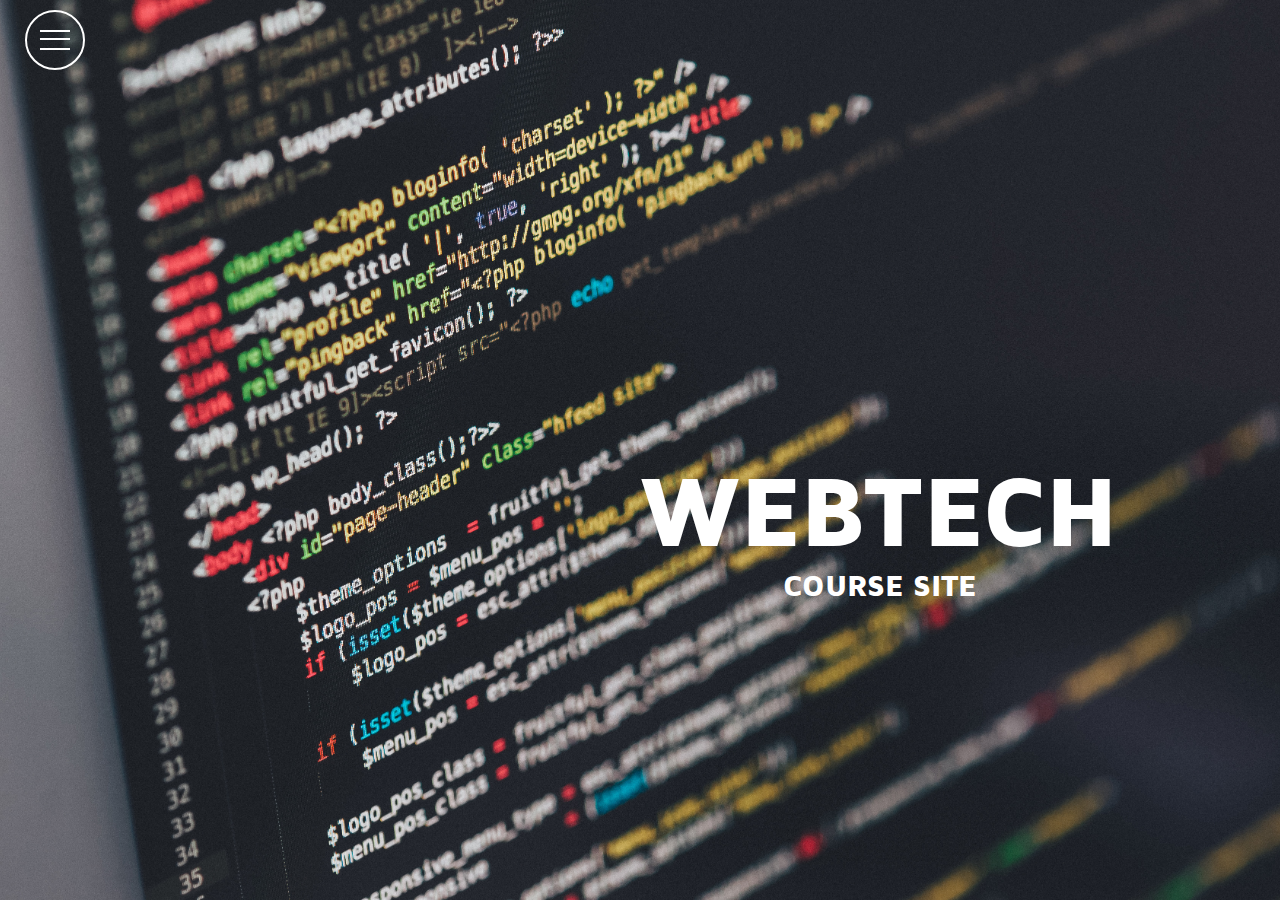
<file: finals/index.html>
<!DOCTYPE html>
<html lang="en">

<head>
    <title>Course Site</title>
    <meta http-equiv="content-type" content="text/html; charset=utf-8" />
    <link rel="icon" type="image/png" href="./files/logo.png">
    <link rel="stylesheet" type="text/css" href="./css/main.css">
    <link rel="stylesheet" type="text/css" href="./css/animate.css">
    <script src="./js/jquery-1.11.1.min.js" type="text/javascript"></script>



</head>

<body>
    <div class="button_menu click animated rollIn">
        <div class="bar bar-1"></div>
        <div class="bar bar-2"></div>
        <div class="bar bar-3"></div>
    </div>
    <div class="main">
        <div class="mainpage">
            <div class="text-container maven-font">
                <div id="main_content">
                    <div class="home-title animated slideInRight">WEBTECH</div>
                    <div class="subscript animated slideInLeft">COURSE SITE</div>
                </div>
            </div>
        </div>
    </div>

    <!--start of menu-->
    <div class="menu-container">
        <div class="content_menu maven-font">
            <div class="menu-option ">
                <div class="content_on_menu HOME">
                    HOME
                </div>
            </div>
            <div class="menu-option">
                <div class="content_on_menu PRELIM">
                    PRELIMS
                </div>
            </div>
            <div class="menu-option">
                <div class="content_on_menu MIDTERM">
                    MIDTERMS
                </div>
            </div>
            <div class="menu-option">
                <div class="content_on_menu FINAL">
                    FINALS
                </div>
            </div>
        </div>
    </div>
    <!--end of menu-->

    <!--prelim-->
    <div class="PRELIMS">
        <div class="title maven-font">
            PRELIMS
            <div class="horizontal-bar"></div>
        </div>
        <div class="content-prelims">
            <!--start of notes-->
            <div class="content maven-font">
                <h2>General Info.</h2>
                <div>
                    <h3>Internet (1969)</h3>
                    <ul>
                        <li>A global system of interconnected computer networks that use the standard Internet Protocol Suite (TCP/IP) to serve billions of users worldwide.</li>
                        <li>It is a network of networks that consists of millions of private, public, academic, business, and government networks, of local to global scope, that are linked by a broad array of electronic, wireless and optical networking technologies.</li>
                        <li>global information system that is logically linked together by globally unique address together by a globally unique address space based on the Internet Protocol.</li>
                        <li>Able to support communications using time TCP/IP</li>
                        <li>Inter – Crossing Boundaries <br> Network – Connection</li>


                        <lh>Pocketswitch</lh>
                        <li>circuit switch</li>
                        <li>store and forward networks</li>
                        <li>go through intermediate machines</li>

                        <label>LAN - Local Area Network</label>
                        <li>Nodes</li>
                        <li>Interconnection Technology</li>
                        <li>Protocols</li>

                        <label>World Wide Web</label>
                        <li>A global information medium which users can read and write via computers connected to the Internet. The term is often mistakenly used as a synonym for the Internet itself, but the Web is a service that operates over the Internet, as e-mail does.</li>
                        <li>In September 1994, Berners-Lee founded the World Wide Web Consortium (W3C) at the Massachusetts Institute of Technology with support from the Defense Advanced Research Projects Agency(DARPA) and the European Commission. It comprised various companies that were willing to create standards and recommendations to improve the quality of the Web.</li>

                        <label>Vinton Cerf</label>
                        <li>Father of the internet</li>
                        <label>Sir Tim-Berners Lee</label>
                        <li>Father of the Web</li>
                    </ul>
                </div>
                <hr>
                <h2>HYPER TEXT TRANSFER PROTOCOL</h2>
                <div>
                    <h3>HTTP</h3>
                    <ul>
                        <li>Application layer used primarily to retrieve hypertext (on hypermedia) documents and resources on the World Wide Web</li>
                        <li>Jointly developed by the W3C and the IETF</li>
                        <li>an application layer communication protocol used to access resources (hypertext/hypermedia) on the WWW</li>
                    </ul>

                    <h3>Protocol</h3>
                    <ul>
                        <li>Set of rules that need to be followed</li>
                    </ul>

                    <h3>Fundamentals</h3>
                    <ul>
                        <li>HTTP typically runs on top of TCP/IP, using TCP port 80 by default (TCP port 443 for HTTPS).</li>
                        <li>HTTP resources are identified using URIs (specifically, HTTP URLs)
                            <ul>
                                <li>Scheme (http: or https:)</li>
                                <li>(optional) authentication information</li>
                                <li>Host and (optional) port number</li>
                                <li>Path (resolved to the document root on the server) to the resource</li>
                                <li>(optional) scheme-specific parameters</li>
                                <li>(optional) URL-encoded query</li>
                                <li>(optional) bookmark (or fragment identifier)</li>
                            </ul>
                        </li>
                        <li>
                            <p>Example: <span class="url">http://jo:secret@myserver.com:8080/products/price.jsp;sessionid=123456?cat=school&man=xyz#summary</span></p>
                        </li>

                        <li>HTTP is based on client-server architecture</li>
                        <li>Clients, aka user agents (UA):
                            <ul>
                                <li>Web browsers, web crawlers, email clients, other end user tools and applications</li>
                            </ul>
                        </li>
                        <li>Servers:
                            <ul>
                                <li>Origin servers, proxy servers, gateways, tunnels</li>
                            </ul>
                        </li>
                        <li>HTTP uses a request-response standard protocol
                            <ul>
                                <li>The client sends an HTTP request message to the server</li>
                                <li>Web applications effect session tracking using mechanism such as cookies on URL-encoded session information to keep track of related client requests</li>
                            </ul>
                        </li>
                        <li>HTTP is a stateless communications protocol
                            <ul>
                                <li>Servers do not keep information about clients in between requests</li>
                                <li>The server processes the request and replies with an HTTP response message</li>
                            </ul>
                        </li>
                        <li>HTTP provides support for other functionalities such as cache control, content media type (MIME) specification, language and character set specification, content/transfer coding, client-server protocol negotiations, persistent connections, request pipelining, etc.
                        </li>
                    </ul>
                    <h3>Version History</h3>
                    <ul>
                        <li>HTTP 0.9(1991)</li>
                        <li>HTTP1.0(RFC 1945, May 1996)</li>
                        <li>HTTP1.1(RFC 2063 JAN 1997, RFC 2616 JUN 1999), RFC 7230-7235(JUN 2014)</li>
                        <li>HTTP2(RFC 7540 MAY 2015)</li>
                    </ul>

                    <h3>HTTP Response Message</h3>
                    <ul>
                        <li>Status line
                            <ul>
                                <li>HTTP protocol version</li>
                                <li>Status code</li>
                                <li>Reason phrase</li>
                            </ul>
                        </li>
                        <li>Response headers</li>
                        <li>Empty line</li>
                        <li>Message body</li>
                    </ul>
                    <!--Methods-->
                    <h3>HTTP Request Methods</h3>
                    <ul>
                        <li>GET
                            <ul>
                                <li>Most commonly used HTTP method</li>
                                <li>Used to request from the server the retrieval of the source identified by the request URI; the retrieved resource is returned in the message body as an entity.</li>
                                <li>Can be combined with conditional and/or range request headers to effect conditional and/or partial resource retrieval</li>
                                <li>Must be supported by all general-purpose servers.</li>
                            </ul>
                        </li>
                        <li>HEAD
                            <ul>
                                <li>Identical to GET, except the message body is not included in the response</li>
                            </ul>
                        </li>
                        <li>POST
                            <ul>
                                <li>Request that the origin server accept the entity enclosed in the request as a new subordinate of the resource identified by the Request-URI in the Request-Line.</li>
                            </ul>
                        </li>
                        <li>OPTIONS
                            <ul>
                                <li>Request for information about the communication options available on the request/response chain identified by the Request-URI. This method allows the client to determine the options and/or requirements associated with a resource, or the capabilities of a server, without implying a resource action or initiating resource retrieval.</li>
                            </ul>
                        </li>
                        <li>TRACE
                            <ul>
                                <li>Request the server to “echo” back to the client the received request</li>
                                <li>Typically used for testing/diagnostics of the request chain</li>
                            </ul>
                        </li>
                        <li>PUT
                            <ul>
                                <li>Request the server to store the enclosed entity in the message under the specified request URI</li>
                            </ul>
                        </li>
                        <li>DELETE
                            <ul>
                                <li>Request the server to delete the resource identified by the request URI</li>
                            </ul>
                        </li>
                        <li>CONNECT
                            <ul>
                                <li>Reserved for use of tunneling proxy servers</li>
                            </ul>
                        </li>
                    </ul>
                    <!--End of Methods-->

                    <h3>HTTP Message Headers</h3>
                    <ol>
                        <li>General Header Fields
                            <ul>
                                <li>Cache-control</li>
                                <li>Connection</li>
                                <li>Date</li>
                                <li>Pragma</li>
                                <li>Trailer</li>
                                <li>Transfer-encoding</li>
                                <li>Upgrade</li>
                                <li>Via</li>
                                <li>Warning</li>
                            </ul>
                        </li>

                        <li>Request Header Fields
                            <ul>
                                <li>Accept</li>
                                <li>Accept-charset</li>
                                <li>Accept-encoding</li>
                                <li>Accept-Language</li>
                                <li>Authorization</li>
                                <li>Expect</li>
                                <li>From</li>
                                <li>Host</li>
                                <li>If-Match</li>
                                <li>If-Modified-Since</li>
                                <li>If-None-Match</li>
                                <li>If-Range</li>
                                <li>If-Unmodified-Since</li>
                                <li>Max-forward</li>
                                <li>Proxy-Authorization</li>
                                <li>Range</li>
                                <li>Referrer</li>
                                <li>User-Agent</li>
                            </ul>
                        </li>

                        <li>Response Header Fields
                            <ul>
                                <li>Accept-Ranges</li>
                                <li>Age</li>
                                <li>Cache-Control</li>
                                <li>ETag</li>
                                <li>Location</li>
                                <li>Proxy-Authenticate</li>
                                <li>Retry-After</li>
                                <li>Server</li>
                                <li>Vary</li>
                                <li>WWW-Authenticate</li>
                            </ul>
                        </li>

                        <li>Entity Header Fields
                            <ul>
                                <li>Content-Length</li>
                                <li>Content-Location</li>
                                <li>Content-MD5</li>
                                <li>Content-Range</li>
                                <li>Content-Type</li>
                                <li>Expires</li>
                                <li>Last Modified</li>
                            </ul>
                        </li>
                    </ol>
                    <h3>HTTP Status Codes</h3>
                    <ul class="status-codes">
                        <li>Informational (1xx)
                            <ul>
                                <li>100 Continue</li>
                                <li>101 Switching Protocols</li>
                            </ul>
                        </li>
                        <li>Success (2xx)
                            <ul>
                                <li>200 Ok</li>
                                <li>202 Accepted</li>
                                <li>203 Non-Autherative Information</li>
                                <li>204 No Content</li>
                                <li>205 Reset Content</li>
                                <li>206 Partial Content</li>
                            </ul>
                        </li>
                        <li>Redirection (3xx)
                            <ul>
                                <li>300 Multiple Choices</li>
                                <li>301 Moved Permanently</li>
                                <li>302 Found</li>
                                <li>303 See Other</li>
                                <li>304 Not Modified</li>
                                <li>307 Temporary Redirect</li>
                            </ul>
                        </li>
                        <li>Client Error (4xx)
                            <ul>
                                <li>400 Bad Request</li>
                                <li>401 Unauthorized</li>
                                <li>402 Payment Required</li>
                                <li>403 Forbidden</li>
                                <li>404 Not Found</li>
                                <li>405 Method not Allowed</li>
                                <li>406 Not Acceptable</li>
                                <li>407 Proxy Authentication Required</li>
                                <li>408 Request Timeout</li>
                                <li>409 Conflict</li>
                                <li>410 Gone</li>
                                <li>411 Length Required</li>
                                <li>412 Precondition Failed</li>
                                <li>413 Request Entity Too Large</li>
                                <li>414 Request-URI Too Long</li>
                                <li>415 Unsupported Media Type</li>
                                <li>416 Request Range Not Satisfiable</li>
                                <li>417 Expectation Failed</li>
                            </ul>
                        </li>
                        <li>Server Error (5xx)
                            <ul>
                                <li>500 Internal Server Error</li>
                                <li>501 Not Implemented</li>
                                <li>502 Bad Gateway</li>
                                <li>503 Service Unavailable</li>
                                <li>504 Gateway Timeout</li>
                                <li>505 HTTP Version Not Supported</li>
                            </ul>
                        </li>
                    </ul>
                </div>
                <a href="files/PrelimNotes.pdf" download>
                    <div class="download">
                        <svg xmlns:xlink="http://www.w3.org/1999/xlink" xmlns="http://www.w3.org/2000/svg" viewbox="0 0 12 26">
                            <path fill-rule="evenodd" d="M 5.09 1.08 L 5.09 21.29 L 2.5 18.79 C 2.29 18.59 1.95 18.59 1.73 18.79 L 0.97 19.52 C 0.76 19.72 0.76 20.05 0.97 20.25 L 5.79 24.89 C 6 25.09 6.35 25.09 6.56 24.89 L 11.36 20.28 C 11.57 20.08 11.57 19.75 11.36 19.55 L 10.59 18.82 C 10.38 18.62 10.03 18.62 9.82 18.82 L 7.23 21.32 L 7.23 1.08 C 7.23 0.79 6.99 0.55 6.7 0.55 L 5.63 0.55 C 5.33 0.55 5.09 0.79 5.09 1.08" />
                        </svg>
                    </div>
                </a>
                <span class="download-text">Download</span>
                <div class="modal-bottom">
                </div>
            </div>
            <!--end of notes-->
        </div>
    </div>
    <!--end of prelim-->

    <!-- midterm -->
    <div class="MIDTERMS">
        <div class="title maven-font">
            MIDTERMS
            <div class="horizontal-bar"></div>
        </div>
        <div class="content-midterms">
            <!-- start of notes-->
            <div class="content maven-font">
                <h2>Hypertext Markup Language</h2>
                <ul>
                    <li>Language used to markup documents in the WWW
                        <ul>
                            <li>Structure</li>
                            <li>Presentation</li>
                        </ul>
                    </li>
                    <li>Versions
                        <ul>
                            <li>HTML 2.0, 3.2, 4.0</li>
                            <li>HTML 4.01
                                <ul>
                                    <li>Strict - deprecated</li>
                                    <li>Transitional - still make use the deprecated</li>
                                    <li>Frameset - using frames</li>
                                </ul>
                            </li>
                            <li>HTML 5 (working draft)</li>
                        </ul>
                    </li>
                    <li>Head
                        <ul>
                            <li>title, base, link, meta, style, script</li>
                        </ul>
                    </li>
                    <li>Body
                        <ul>
                            <li>Grouping elements (div, span)</li>
                            <li>Headings (h1 - h6)</li>
                            <li>Paragraphs, line breaks, horizontal rules (p , br , hr)</li>
                            <li>Lists (ul, ol, li, dl, dt, dd, dir, menu)</li>
                            <li>Tables (table, th, tr, td, thead, tfoot, tbody, colgroup, col)</li>
                            <li>Structured text
                                <ul>
                                    <li>Phrase elements (em, strong, dfn, code, samp, kbd, var, cite, abbr, acronym)</li>
                                    <li>Quotations (blockquote, q)</li>
                                    <li>Subscripts and superscripts (sub, sup)</li>
                                    <li>Preformatted texts (pre)</li>
                                </ul>
                            </li>
                            <li>Font styles and alignments (tt, i, b, big, small, strike, s, u, font, basefont, center)</li>
                            <li>Document changes (ins, del)</li>
                            <li>Links and anchors (a)</li>
                            <li>Objects, images, applets (object, img, param, applet)</li>
                            <li>Scripts (script, noscript)</li>
                            <li>Miscellaneous (address, bdo)</li>
                            <li>Frames, noframes, iframe</li>
                            <li>Frameset (for frameset DTD)</li>
                            <li>article, aside, nav, section</li>
                            <li>headerm, footer</li>
                            <li>main</li>
                            <li>address</li>
                            <li>DIV</li>
                        </ul>
                    </li>
                </ul>
                <hr>
                <h2>Cascading Style Sheets</h2>
                <div>
                    <ul>
                        <li>Language used to specify the presentation aspects (i.e. layout and formatting of structurally marked up (e.g. HTML, XML, XHTML, SVG, etc.) document).</li>
                        <li>Developed by <b>Hakon Wium Lie</b> (HTML Cascading Style Sheets / CHSS) and <b>Bert Bos</b> (Stream-based Style Sheet Proposal/ SSP)</li>
                        <li>Version:
                            <ul>
                                <li>CSS 1 (December 17, 1996)</li>
                                <li>CSS 2.1 (June 7, 2011)</li>
                                <li>CSS 3 (structural semantic markup / modularizes CSS 2.1)</li>
                            </ul>
                        </li>
                        <li>CSS preprocessors, CSS frameworks
                            <ul>
                                <li>sass, less ago grid system, bootstrap, foundation, materialize, etc.</li>
                            </ul>
                        </li>
                    </ul>
                    <h3>Kinds</h3>
                    <ul>
                        <li>Author Style</li>
                        <li>User Style</li>
                        <li>User Agent Style</li>
                    </ul>
                    <h3>Reset CSS</h3>
                    <ul>
                        <li>Standard Style Sheet that contains all the default </li>
                    </ul>
                    <h3>CSS Statement</h3>
                    <ul>
                        <li>@charset</li>
                        <li>@import</li>
                        <li>@media</li>
                        <li>@font-face</li>
                        <li>@keyframe</li>
                        <li>@page</li>
                    </ul>
                    <h3>CSS Rule Sets (a.k.a CSS Rules, Style Rules)</h3>
                    <ul>
                        <li>Selector, Declaration block, Property declarations, Property name, Property value.</li>
                        <li>Selector-Structure used as a condition in CSS.</li>
                        <li>Selector Syntax-chain of one or more sequence of simple selectors separated by combinators with one pseudo-element possibly appended to the last sequence.</li>
                        <li>Simple Selector
                            <ul>
                                <li>Type Selector.</li>
                                <li>Universal Selector - matches everything</li>
                                <li>Attribute Selector</li>
                                <li>Class Selector</li>
                                <li>ID Selector</li>
                                <li>Pseudo class
                                    <ul>
                                        <li>Dynamic Pseudo-classes
                                            <ul>
                                                <li>Link pseudo-classes
                                                    <ul>
                                                        <li>:link</li>
                                                        <li>:visited</li>
                                                    </ul>
                                                </li>
                                                <li>User action pseudo-classes
                                                    <ul>
                                                        <li>:hover</li>
                                                        <li>:active</li>
                                                        <li>:focus</li>
                                                    </ul>
                                                </li>
                                            </ul>
                                        </li>
                                        <li>Target pseudo
                                            <ul>
                                                <li>:target <sup>css3</sup></li>
                                            </ul>
                                        </li>

                                        <li>Language Pseudo-class
                                            <ul>
                                                <li>:lang()</li>
                                            </ul>
                                        </li>

                                        <li>UI Element States pseudo-classes
                                            <ul>
                                                <li>:enabled<sup>css3</sup></li>
                                                <li>:disabled<sup>css3</sup></li>
                                                <li>:checked<sup>css3</sup></li>
                                                <li>:indeterminate<sup>css3</sup></li>
                                            </ul>
                                        </li>

                                        <li>Structural pseudo-classes
                                            <ul>
                                                <li>:root<sup>css3</sup></li>
                                                <li>:first-child</li>
                                                <li>:last-child<sup>css3</sup></li>
                                                <li>:only-child<sup>css3</sup></li>
                                                <li>:nth-child()<sup>css3</sup></li>
                                                <li>:nth-last-child()<sup>css3</sup></li>
                                                <li>:first-of-type<sup>css3</sup></li>
                                                <li>:last-of-type<sup>css3</sup></li>
                                                <li>:only-of-type<sup>css3</sup></li>
                                                <li>:nth-of-type()<sup>css3</sup></li>
                                                <li>:nth-last-of-type()<sup>css3</sup></li>
                                                <li>:emply<sup>css3</sup></li>
                                            </ul>
                                        </li>

                                        <li>Negation pseudo-class
                                            <ul>
                                                <li>:not()<sup>css3</sup></li>
                                            </ul>
                                        </li>
                                    </ul>
                                </li>
                                <li>Combinators
                                    <ul>
                                        <li>Descendant combinator (whites-space, i.e. space, tab, carriage return, form feed)</li>
                                        <li>Child combinatory (&gt;)</li>
                                        <li>Sibling combinators
                                            <ul>
                                                <li>Adjacent sibling combinatory(+) - succession</li>
                                                <li>General sibling combinatory (-) css3 - follows particular siblings</li>
                                            </ul>
                                        </li>
                                    </ul>
                                </li>
                                <li>Pseudo-elements
                                    <ul>
                                        <li>::first - letter<sup>css3</sup>, :first-letter</li>
                                        <li>::first - line<sup>css3</sup>, :first-line</li>
                                        <li>::before<sup>css3</sup>, :before</li>
                                        <li>::after<sup>css3</sup>, :after</li>
                                    </ul>
                                </li>
                            </ul>
                        </li>
                    </ul>
                    <h3>CSS Rule Preferences</h3>
                    <ul>
                        <li>By origin and importance
                            <ul>
                                <li>User agent important declarations</li>
                                <li>User important declarations</li>
                                <li>Author important Declarations</li>
                                <li>Author normal Declarations</li>
                                <li>User normal Declarations</li>
                                <li>User agent normal Declarations</li>
                            </ul>
                        </li>
                        <li>By specifcation
                            <ul>
                                <li>Inline Style (more specific)</li>
                                <li>Number of ID selectors</li>
                                <li>Number of class selectors, attribute selectors, and pseudo-classes</li>
                                <li>Number of type selectors and pseudo-elements</li>
                            </ul>
                        </li>
                        <li>By order</li>
                    </ul>
                    <h3>CSS Declaration</h3>
                    <ul>
                        <li>Properties
                            <ul>
                                <li>Shorthand properties</li>
                                <li>Vendor-specific extensions (a.k.a vendor prefixes)</li>
                            </ul>
                        </li>
                        <li>Values
                            <ul>
                                <li>Keywords</li>
                                <li>Numbers (integer and reals in decimal notation)</li>
                                <li>Dimensions
                                    <ul>
                                        <li>Length units:
                                            <ul>
                                                <li>Font-relative: em, ex, ch, rem</li>
                                                <li>Viewport-percentage: vw,vh,vmin,vmax</li>
                                                <li>Absolute lengths: cm, mm, q, in, pt, pc, px</li>
                                            </ul>
                                        </li>
                                        <li>Angle units: deg, grad, rad, turn</li>
                                        <li>Duration units: s, ms</li>
                                        <li>Frequency Units: hz, khz</li>
                                        <li>Resolution units: dpi, dpcm, dppx</li>
                                        <li>Percentages</li>
                                        <li>URLs and URIs</li>
                                        <li>Colors</li>
                                        <li>Strings</li>
                                        <li>Functions:
                                            <ul>
                                                <li>calc(), attr(), counter(), counters(), linear-gradient(), radial-gradient(), translate(), scale(), rotate(), etc.</li>
                                            </ul>
                                        </li>
                                    </ul>
                                </li>
                            </ul>
                        </li>
                    </ul>
                </div>
                <hr>
                <h2>JavaScript</h2>
                <ul>
                    <li>Functions
                        <ul>
                            <li>abstraction of code blocks</li>
                            <li>function expression</li>
                            <li>arrow syntax</li>
                            <li>recursive</li>
                            <li>functions can be nested</li>
                            <li>'this', 'arguments', and 'apply'</li>
                            <li>functions can have default values</li>
                            <li>function rest parameters</li>
                        </ul>
                    </li>
                    <li>Arrays
                        <ul>
                            <li>() = Object Constructor</li>
                            <li>[] = Literal Syntax
                                <ul>
                                    <li>The element of an array can also be an array and reindexing is available.</li>
                                    <li>It can also have mixed elements inside the array.</li>
                                </ul>
                            </li>

                            <li>Array Destructuring
                                <ul>
                                    <li>Assigning an element in the array to a specific variable.</li>
                                    <li>Elements can be skipped using a comma(',') </li>
                                </ul>
                            </li>

                            <li>Array indexes can be non-contiguous</li>
                            <li>You can also change the length of an array ex: array.length=10</li>
                            <li>Methods</li>

                            <li>Mutator Methods
                                <ul>
                                    <li>Mutates or changes the array accessor method</li>
                                </ul>
                            </li>
                            <li>Accessor Methods
                                <ul>
                                    <li>Does not modify the elements in the array but returns a representation in it</li>
                                </ul>
                            </li>
                            <li>Iterator Methods
                                <ul>
                                    <li>Iterated the array , specifies action for each element in the array</li>
                                    <li>Some examples of array commands</li>
                                </ul>
                            </li>
                            <li>array['example'] = 4
                                <ul>
                                    <li>Assigns a value</li>
                                </ul>
                            </li>

                            <li>array.push
                                <ul>
                                    <li>Adds element at the end of the array</li>
                                </ul>
                            </li>
                            <li>array.shift
                                <ul>
                                    <li>Shifts positions down</li>
                                </ul>
                            </li>

                            <li>array.unshift
                                <ul>
                                    <li>Inserts an element infront of the array</li>
                                </ul>
                            </li>

                            <li>array.reverse
                                <ul>
                                    <li>Reverses the elements in the array</li>
                                </ul>
                            </li>

                            <li>array.splice(2,3)
                                <ul>
                                    <li>The first element indicates the starting point where it will be spliced while the second element indicates the number of elements to be spliced</li>
                                </ul>
                            </li>

                            <li>array.length=' '
                                <ul>
                                    <li>sets the length of the array to whatever value is provided</li>
                                </ul>
                            </li>

                            <li>array.join
                                <ul>
                                    <li>Joins the elements as strings</li>
                                </ul>
                            </li>

                            <li>array.every
                                <ul>
                                    <li>checks every element in the array if it satisfies the condition given</li>
                                </ul>
                            </li>
                        </ul>
                    </li>
                    <li>Objects
                        <ul>
                            <li>Prototype Based
                                <ul>
                                    <li>Object Properties and Methods</li>
                                </ul>
                            </li>
                            <li>student.idno=' ';</li>
                            <li>student['name']=' ';</li>
                            <li>You can also attach a function
                                <ul>
                                    <li>JSON</li>
                                </ul>
                            </li>
                            <li>Javascript Object Notation</li>
                            <li>JSON.stringify
                                <ul>
                                    <li>Converts objects to strings</li>
                                </ul>
                            </li>
                            <li>JSON.parse('objects')
                                <ul>
                                    <li>converts strings to objects</li>
                                </ul>
                            </li>
                        </ul>
                    </li>
                </ul>


                <a href="files/WebtekMidterm.pdf" download>
                    <div class="download">
                        <svg xmlns:xlink="http://www.w3.org/1999/xlink" xmlns="http://www.w3.org/2000/svg" viewbox="0 0 12 26">
                            <path fill-rule="evenodd" d="M 5.09 1.08 L 5.09 21.29 L 2.5 18.79 C 2.29 18.59 1.95 18.59 1.73 18.79 L 0.97 19.52 C 0.76 19.72 0.76 20.05 0.97 20.25 L 5.79 24.89 C 6 25.09 6.35 25.09 6.56 24.89 L 11.36 20.28 C 11.57 20.08 11.57 19.75 11.36 19.55 L 10.59 18.82 C 10.38 18.62 10.03 18.62 9.82 18.82 L 7.23 21.32 L 7.23 1.08 C 7.23 0.79 6.99 0.55 6.7 0.55 L 5.63 0.55 C 5.33 0.55 5.09 0.79 5.09 1.08" />
                        </svg>
                    </div>
                </a>
                <span class="download-text">Download</span>
                <div class="modal-bottom">
                </div>
                <!--end of content-->
            </div>
            <!-- end of notes -->
        </div>
    </div>
    <!--end of midterm-->

    <div class="FINALS">
        <div class="title maven-font">
            FINALS
        </div>
        <div class="horizontal-bar"></div>
        <div class="content maven-font">
            <!-- container for all -->
            <h2>Serverside Scripting</h2>
            <div id="main-script-content">
                <ul>
                    <li>Used in web development which involves employing scripts on a web server which produce a response customized for each user's (client's) request to the website.</li>
                    <li>Server-side scripts are used by back-end web developers to build the back-end software of a website—the mechanics we don’t see, but that make a site’s usability and functionality possible.</li>
                    <br>
                    <li>It refers to the technology in which the user's request runs a script, or a program, on the web server, generating customized web content that is sent to the client in a format understandable by the web browsers (usually HTML). </li>
                    <br>
                    <li>Users are not able to display the source code of these scripts (the scripts are placed on the server), they can only display the customized HTML sent to the browser.</li>
                    <br>
                    <li>Server-side scripts require their language's interpreter to be installed on the server, and produce the same output regardless of the client's browser, operating system, or other system details</li>
                    <br>
                    <li>Server-side scripting unlike client side scripting has access to databases which makes it more flexible and secure.</li>
                    <li>Examples: ASP, JSP, PHP, Perl</li>
                </ul>
                <p class="link"> Popular server side languages</p>
            </div>
            <nav>
                <a onclick="showjava()" class="click" id="java"> JAVA </a>
                <a onclick="showphp()" class="click" id="php"> PHP </a>
                <a onclick="shownode()" class="click" id="node"> Node.js </a> |
                <a onclick="showasp()" class="click" id="wasp">OWASP</a>
            </nav>
            <hr>
            <div id="java-scripts">
                <div id="jsp-main-content">
                    <p class="centre">JSP</p>
                    <ul>
                        <li> Java Server Pages (JSP) is a server-side programming technology that enables the creation of dynamic, platform-independent method for building Web-based applications. JSP have access to the entire family of Java APIs, including the JDBC API to access enterprise databases. Developers insert java code in HTML pages by making use of special JSP tags, most of which start with &lt;% and end with %&gt;. A JavaServer Pages component is a type of Java servlet that is designed to fulfill the role of a user interface for a Java web application. Web developers write JSPs as text files that combine HTML or XHTML code, XML elements, and embedded JSP actions and commands.<br>
                        </li>

                        <br>
                        <li> Using JSP, you can collect input from users through Webpage forms, present records from a database or another source, and create Webpages dynamically. JSP tags can be used for a variety of purposes, such as retrieving information from a database or registering user preferences, accessing JavaBeans components, passing control between pages, and sharing information between requests, pages etc.<br>
                        </li>
                    </ul>
                    <h3>Scriplet</h3>
                    <ul>
                        <li>can contain any number of JAVA language statements, variable or method declarations, or expressions that are valid in the page scripting language.</li>
                        <li>Basic Syntax: &lt;% code fragment %&gt; </li>
                        <li>XML Syntax:
                        </li>
                    </ul>
                    <h3>JSP Declaration</h3>
                    <ul>
                        <li>declares one or more variables or methods that you can use in Java code later in the JSP file. You must declare the variable or method before you use it in the JSP file.</li>
                    </ul>
                    <h3>JSP Expression</h3>
                    <ul>
                        <li>contains a scripting language expression that is evaluated, converted to a String, and inserted where the expression appears in the JSP file.</li>
                    </ul>
                    <h3>JSP Comments</h3>
                    <ul>
                        <li>statements that the JSP container should ignore. </li>
                    </ul>
                    <h3>JSP Directives</h3>
                    <ul>
                        <li>provide directions and instructions to the container, telling it how to handle certain aspects of the JSP processing.</li>
                    </ul>

                    <p>Learn JSP <a href="https://www.tutorialspoint.com/jsp/jsp_overview.htm">here</a>.</p>
                </div>
                <!-- end of jsp -->
                <hr>
                <p class="centre">Servlets</p>
                <div id="servlet-main-content">
                    <p> A servlet is a Java programming language class that is used to extend the capabilities of servers that host 
                    applications accessed by means of a request-response programming model. Although servlets can respond to any type of 
                    request, they are commonly used to extend the applications hosted by web servers. For such applications, Java Servlet
                    technology defines HTTP-specific servlet classes.</p>
                    <ul>
                            <li>Packages that provide interfaces and classes for writing servlets:</li>
                            <ul>
                                <li>javax.servlet</li>
                                <ul>
                                    <li>Servlet, GenericServlet</li>
                                    <li>ServletRequest, ServletResponse</li>
                                    <li>ServletConfig, ServletContext</li>
                                    <li>RequestDispatcher</li>
                                </ul>
                                <li>javax.servlet.http</li>
                                <ul>
                                    <li>HttpServlet</li>
                                    <li>HttpServletRequest</li>
                                    <li>HttpServletResponse</li>
                                    <li>HttpSession</li>
                                    <li>Cookie</li>
                                </ul>
                            </ul>
                            <li>Servlet Processing</li>
                            <ul>
                                <li>Client sends a request to a web server URL that is mapped to a servlet. Web server passes on the request to the servlet container and servlet container checks if servlet is already loaded</li>
                                <li>If it is not yet loaded, servlet container loads the servlet class and instantiates the servlet, and calls its  init method.</li>
                                <li>Servlet container invokes the servlet‟s service method, passing request and response objects as arguments</li>
                                <li>Servlet processes the request using the response object to create the response, which is returned by the servlet container to  the web server, which in turn sends the response to the client</li>
                                <li>Subsequent request to the servlet will not require servlet re-instantiation, unless the servlet has been unloaded; before a servlet is unloaded, the servlet container invokes its destroy method.</li>
                            </ul>
                            <li>Servlet Request Dispatching (RequestDispatcher)</li>
                            <ul>
                                <li>Obtain a RequestDispatcher to a resource (static or dynamic) from the request object</li>
                                    <p>RequestDispatcher rqstDsp;<br>
                                       rqstDsp = request.getRequestDispatcher(res);</p><br>
                                <li>Include the dispatcher resource (or its output) in the current response; one or more resources can be included  (e.g. use for banners, footers, etc.)</li>
                                    <p>rqstDsp.include(request, response);</p>
                                <li>Forwards  the  processing  of  the  current  request  to  the  dispatcher  resource;  the  servlet  processing  the  current  request  must  not generate a response ( e.g. use in MVC “controller” servlets)</li>
                                    <p>rqstDsp.forward(request, response);</p>
                            </ul>
                            <li>Session Tracking(HttpSession)</li>
                            <ul>
                                <li>Session tracking support is implemented either cookies or URL-rewriting</li>
                                <li>Obtaining session object from the current request</li>
                                    <p>HttpSession session; <br>
                                    session = request.getSession(createNew);</p>
                                <li>Obtaining session information (HttpSession</li>
                                    <ul>
                                        <li>getCreationTime()</li>
                                        <li>getLastAccessedTime()</li>
                                        <li>getMaxInactiveInternal()</li>
                                        <li>getId()</li>
                                        <li>isNew()</li>
                                        <li>setMaxInactiveInterval(int val)</li>
                                    </ul>
                                <li>destroying sessions</li>
                                <ul>
                                    <li>invalidate()</li>
                                </ul>
                                <li>URL-rewriting(HttpServletResponse)</li>
                                <ul>
                                    <li>encodeURL(String url)</li>
                                    <li>encodeRedirectURL(String url)</li>
                                </ul>
                            </ul>
                        </ul>
                </div>
            </div>
            <div id="php-scripts">
                <div id="php-main-content">
                    <ul>
                        <li> PHP (recursive acronym for PHP: Hypertext Preprocessor) is a widely-used open source general-purpose scripting language that is especially suited for web development and can be embedded into HTML.<br>
                        </li>
                        <br>
                        <li> Instead of lots of commands to output HTML (as seen in C or Perl), PHP pages contain HTML with embedded code that does "something" (in this case, output "Hi, I'm a PHP script!"). The PHP code is enclosed in special start and end processing instructions
                            <?php and ?> that allow you to jump into and out of "PHP mode."<br>
                        </li>
                        <br>
                        <li> What distinguishes PHP from something like client-side JavaScript is that the code is executed on the server, generating HTML which is then sent to the client. The client would receive the results of running that script, but would not know what the underlying code was. You can even configure your web server to process all your HTML files with PHP, and then there's really no way that users can tell what you have up your sleeve.<br>
                        </li>
                        <br>
                        <li> The best things in using PHP are that it is extremely simple for a newcomer, but offers many advanced features for a professional programmer. Don't be afraid reading the long list of PHP's features. You can jump in, in a short time, and start writing simple scripts in a few hours.<br>
                        </li>
                    </ul>
                    <h3>Example Code</h3>
                    <p>
						
                        <code>&lt;!DOCTYPE HTML&gt;</code> <br>
                        <code>&lt;html&gt;</code> <br>

                        <code>&lt;head&gt;</code> <br>
                            <code>&lt;title&gt;</code>Example<code>&lt;/title&gt;</code> <br>
                        <code>&lt;/head&gt;</code> <br>

                        <code>&lt;body&gt;</code> <br>

                            <code>< ?php <br>
                                            <code>echo "Hi, I'm a PHP script!";</code><br>
                                        ?></code> <br>

                        <code>&lt;/body&gt;</code> <br>

                        <code>&lt;/html&gt;</code> <br>
                    </p>
                    <h3>What can PHP do?</h3>
                    <ul>
                        <li>Anything. PHP is mainly focused on server-side scripting, so you can do anything any other CGI program can do, such as collect form data, generate dynamic page content, or send and receive cookies. But PHP can do much more.<br>
                        </li>
						
                        <br>
                    </ul>
					
					<h3>Session Functions</h3>
					<ul>
						<li>session_abort = Discard session array changes and finish session</li>               
						<li>session_cache_expire = Return current cache expire</li>
						<li>session_cache_limiter = Get and/or set the current cache limiter</li>
						<li>session_commit = Alias of session_write_close</li>
						<li>session_set_save_handler = Sets user-level session storage functions</li>                
						<li>session_start</li>
						<li>session_status = Returns the current session status</li>
						<li>session_unregister </li>
						<li>session_unset = Free all session variables</li>
						<li>session_write_close </li>
					</ul>
					
					<h3>Super Globals</h3>
					<ul>
						<li>$_GLOBALS</li>               
						<li>$_SERVER</li>
						<li>$_GET</li>
						<li>$_POST</li>
						<li>$_FILES</li>
						<li>$_COOKIE</li>
						<li>$_SESSION</li>
						<li>$_REQUEST</li>
						<li>$_ENV</li>
					</ul>
                </div>
            </div>
            <div id="node-scripts">
                <ul>
                    <li>
                        NODE.JS, often called simply "Node" in conversation, is a development platform built on top of Google's V8 JavaScript virtual machine. While JavaScript engines (including V8) are traditionally run in Web browsers to form the client side of a client/server application, the Node.js libraries are focused on building server-side applications in JavaScript.
                    </li>
                    <br>
                    <li>
                        Node.js is intended to run on a dedicated HTTP server and to employ a single thread with one process at a time. Node.js applications are events-based and run asynchronously. Code built on the Node platform does not follow the traditional model of receive, process, send, wait, receive. Instead, Node processes incoming requests in a constant event stack and sends small requests one after the other without waiting for responses.
                    </li>
                    <br>
                    <li>
                        One of the major advantages of Node.js, according to its creator Ryan Dahl, is that it does not block input/output (I/O). Some developers are highly critical of Node.js and point out that if a single process requires a significant number of CPU cycles, the application will block and that the blocking can crash the application. Proponents of the Node.js model claim that CPU processing time is less of a concern because of the high number of small processes that Node code is based on.
                    </li>
                </ul>
                <h3>Server Module</h3>
                <ul>
                    <li>
                        It intercepts the request made by a client
                    </li>
                    <br>
                    <li>
                        TO run this in your computer open CMD and go to the directory folder and type "node 'name.js'"
                    </li>
                </ul>
                <h3>Example Code</h3>
                <p>
                    var http = require('http'); var Server = http.createServer(handler); Server.listen(81); function handler (request,response){ response.end('hello node.js!!!'); }
                </p>
                <h3>Nodemon</h3>
                <ul>
                    <li>
                        Nodemon is a utility that will monitor for any changes in your source and automatical restar your server. Perfect for development. Install it using npm.
                    </li>

                </ul>
                <h3>Features of Nodemon</h3>
                <ul>
                    <li>Automatic restarting of Application.
                    </li>
                    <li>Detect Default file extension to monitor.
                    </li>
                    <li>Default support for node and coffescript, but east to run any executable.
                    </li>
                    <li>Ignoring specific files or directories.
                    </li>
                    <li>Watch specific directories
                    </li>
                    <li>Works with server application or one time run utilities and REPLs
                    </li>
                </ul>
                <h3>API</h3>
                <h4>
                    readFile()
                </h4>
                <ul>
                    <li>Throws (boolean, default: true). If JSON.parse throws an error, pass this error to the callback. If false, returns null for the object.
                    </li>
                </ul>
                <br>
                <h4>Example Code</h4>
                <p>
                    jsonfile.readFile(file, function(err, objt){</p>
                <p> console.dir(obj); </p>
                <p> }) </p>
                <br>
                <h4>readFileSync()</h4>
                <ul>
                    <li>

                        Throws (boolean, default: true). If an error is encountered reading or parsing the file, throw the error. If false, returns null for the object.
                    </li>
                </ul>
                <br>
                <h4>Example</h4>
                <ul>
                    <p> var webfile = require ('webfile');</p>
                    <p> var file = '/tmp/data.json';</p>
                    <p> console.dir(webfile.readFileSync(file));</p>
                </ul>
                <br>
                <h4>writeFile()</h4>
                <ul>
                    <li>
                        Asynchronously writes data to a file, replacing the file if it already exists. data can be a string or a buffer
                    </li>
                </ul>
                <br>
                <h4> Example</h4>
                <p>
                    fs.writeFile('message.txt', 'Hello Node.js', (err) => { </p>
                <p> if (err) throw err; </p>
                <p> console.log('The file has been saved!'); });
                </p>
                <h4>writeFileSync()</h4>

                <ul>
                    <li>
                        The synchronous version of fs.writeFile(). Returns undefined.
                    </li>
                </ul>
                <br>
                <h4>Example</h4>
                <ul>
                    <P>
                        var jsonfile = require('jsonfile')</P>

                    <p> var file = '/tmp/data.json' </p>
                    <p> var obj = {name: 'JP'} </p>

                    <p> jsonfile.writeFileSync(file, obj)
                    </p>
                </ul>

                <h3>Mysql in NODE JS</h3>
                <ul>
                    <li>
                        This allows the the application and the database to communicate to updating the tables
                    </li>
                    <br>
                    <li>
                        intall :'npm install mysql'
                    </li>
                </ul>
                <h4>Example</h4>
                <br>
                <p>
                    var mysql = require('mysql');</p>
                <p> var connection = mysql.createConnection({ </p>
                <p> host : 'localhost',</p>
                <p> user : 'me', </p>
                <p> password : 'secret',</p>
                <p> database : 'my_db'</p>
                <p>});</p>

                <p>connection.connect();</p>

                <p>connection.query('SELECT 1 + 1 AS solution', function (error, results, fields) {</p>
                <p> if (error) throw error;</p>
                <p>console.log('The solution is: ', results[0].solution);</p>
                <p> });</p>

                <p> connection.end();
                </p>
                <br>
                <h3>Express.js</h3>
                <ul>
                    <li>
                        In Web Applications, Express is a minimal and flexible Node.js web application framework that provides a robust set of features for web and mobile applications.APIs With a myriad of HTTP utility methods and middleware at your disposal, creating a robust API is quick and easy.
                    </li>
                    <br>
                    <li>
                        install : 'npm install express'
                    </li>
                </ul>
                <h3>Text Editors for NODE JS</h3>

                <ul>
                    <li>
                        Codenvy "Factory" feature enables developers to create temporary IDE workspaces with full code, build, test, deploy, and collaboration functionality that can be shared with a URL. Multiple people can work in the same workspace making code reviews and teaching simpler and faster. And there's no limit to collaborators
                    </li>


                    <h4>Features of Codenvy</h4>
                    <ul>
                        <li>
                            Workspace distribution across an elastic cluster with an embedded Docker Swarm
                        </li>
                        <li>
                            Operational solutions for monitoring, scaling, upgrading and archiving workspaces.
                        </li>
                        <li>Team management, permissions and resource policy management tools
                        </li>
                        <li> User authentication, single-sign on, and LDAP
                        </li>
                        <li>Self-service user registration
                        </li>
                        <li>Factories - enables developers to create temporary IDE workspaces with full code, build, test, deploy, and collaboration functionality that can be shared with a URL. Multiple people can work in the same workspace making code reviews and teaching simpler and faster.
                        </li>
                    </ul>
                    <br>
                    <li>
                        Cloud 9 s an online integrated development environment, published as open source from version 3.0. It supports hundreds of programming languages, including C, C++, PHP, Ruby, Perl, Python, JavaScript with Node.js, and Go. It enables developers to get started with coding immediately with pre-configured workspaces, collaborate with their peers with collaborative coding features, and web development features like live preview and browser compatibility testing.
                    </li>
                    <h4>Features of Cloud 9</h4>
                    <ul>
                        <li>Run any powerful command on your Ubuntu workspace or on your own VM. Do a git push, compile your app, or tail server output - the Terminal enables any development stack.
                        </li>
                        <li>
                            Code Completion helps you to type faster and to avoid miss spell code or words.
                        </li>
                        <li>
                            Debugger enables you to set breakpoints, step over and through, and inspect variables of any JS/Node.js app.
                        </li>
                        <li>
                            Outline view helps to under stand your code .
                        </li>
                    </ul>
                    <br>
                    <li>
                        Sublime Text has been my IDE of preference for the past year or so after tiring of Eclipse: there is little of the feature set of a heavyweight IDE like Eclipse that I actually use on a regular basis nowadays. I like to have basic forms of code navigation, such as search and definition lookup, syntax highlighting, automatic linting, a bare minimum of code completion, and a few formatting helpers such as whitespace management, but beyond that I don't even tend to integrate version control into my development environment. I prefer to manage Git from the command line, for example, and keep that distinct from the IDE
                    </li>
                    <h4>Features of Sublime Text 3</h4>
                    <li>
                        Multiple Selections- allows you to change lines of code at once
                    </li>
                    <li>
                        Command Palette - holds infrequently used functionality, like sorting, changing the syntax and changing the indentation settings.
                    </li>
                    <li>
                        Plugin API - Python based plugin API. Along with the API, it comes with a built in Python console to interactively experiment in real time.

                    </li>
                </ul>
            </div>
            <div id="owasp-scripts">
                <ul>
                    <li>Open Web Application Security Project (OWASP) is an online community which creates freely-available articles, methodologies, documentation, tools, and technologies in the field of web application security.</li>
                </ul>
                <h2>TOP 10 (2017)</h2>
                <ol>
                    <li>Injection
                        <p class="define">
                            A1 - Injection flaws, such as SQL, OS, XXE, and LDAP injection occur when untrusted data is sent to an interpreter as part of a command or query. The attacker’s hostile data can trick the interpreter into executing unintended commands or accessing data without proper authorization.
                        </p>
                    </li>


                    <li>Broken Authentication and Session Management
                        <p class="define">
                            A2 - Application functions related to authentication and session management are often implemented incorrectly, allowing attackers to compromise passwords, keys, or session tokens, or to exploit other implementation flaws to assume other users’ identities (temporarily or permanently).
                        </p>
                    </li>

                    <li>Cross-Site Scripting (XSS)
                        <p class="define">
                            A3 - XSS flaws occur whenever an application includes untrusted data in a new web page without proper validation or escaping, or updates an existing web page with user supplied data using a browser API that can create JavaScript. XSS allows attackers to execute scripts in the victim’s browser which can hijack user sessions, deface web sites, or redirect the user to malicious sites.
                        </p>
                    </li>

                    <li>Broken Access Control
                        <p class="define">
                            A4 - Restrictions on what authenticated users are allowed to do are not properly enforced. Attackers can exploit these flaws to access unauthorized functionality and/or data, such as access other users' accounts, view sensitive files, modify other users’ data, change access rights, etc.
                        </p>
                    </li>

                    <li>Security Misconfiguration
                        <p class="define">
                            A5 - Good security requires having a secure configuration defined and deployed for the application, frameworks, application server, web server, database server, platform, etc. Secure settings should be defined, implemented, and maintained, as defaults are often insecure. Additionally, software should be kept up to date.
                        </p>
                    </li>

                    <li>Sensitive Data Exposure
                        <p class="define">
                            A6 - Many web applications and APIs do not properly protect sensitive data, such as financial, healthcare, and PII. Attackers may steal or modify such weakly protected data to conduct credit card fraud, identity theft, or other crimes. Sensitive data deserves extra protection such as encryption at rest or in transit, as well as special precautions when exchanged with the browser.
                        </p>
                    </li>

                    <li>Insufficient Attack Protection
                        <p class="define">
                            A7 - The majority of applications and APIs lack the basic ability to detect, prevent, and respond to both manual and automated attacks. Attack protection goes far beyond basic input validation and involves automatically detecting, logging, responding, and even blocking exploit attempts. Application owners also need to be able to deploy patches quickly to protect against attacks.
                        </p>
                    </li>

                    <li>Cross-Site Request Forgery (CSRF)
                        <p class="define">
                            A8 - A CSRF attack forces a logged-on victim’s browser to send a forged HTTP request, including the victim’s session cookie and any other automatically included authentication information, to a vulnerable web application. Such an attack allows the attacker to force a victim’s browser to generate requests the vulnerable application thinks are legitimate requests from the victim.
                        </p>
                    </li>

                    <li>Using Components with Known Vulnerabilities
                        <p class="define">
                            A9 - Components, such as libraries, frameworks, and other software modules, run with the same privileges as the application. If a vulnerable component is exploited, such an attack can facilitate serious data loss or server takeover. Applications and APIs using components with known vulnerabilities may undermine application defenses and enable various attacks and impacts.
                        </p>
                    </li>

                    <li>Underproctected APIs
                        <p class="define">
                            A10 - Modern applications often involve rich client applications and APIs, such as JavaScript in the browser and mobile apps, that connect to an API of some kind (SOAP/XML, REST/JSON, RPC, GWT, etc.). These APIs are often unprotected and contain numerous vulnerabilities.
                        </p>
                    </li>
                </ol>
            </div>

        </div>
    </div>

    <script src="./js/script.js" type="text/javascript"></script>
    <script type="text/javascript">
    </script>
</body>

</html>
</file>
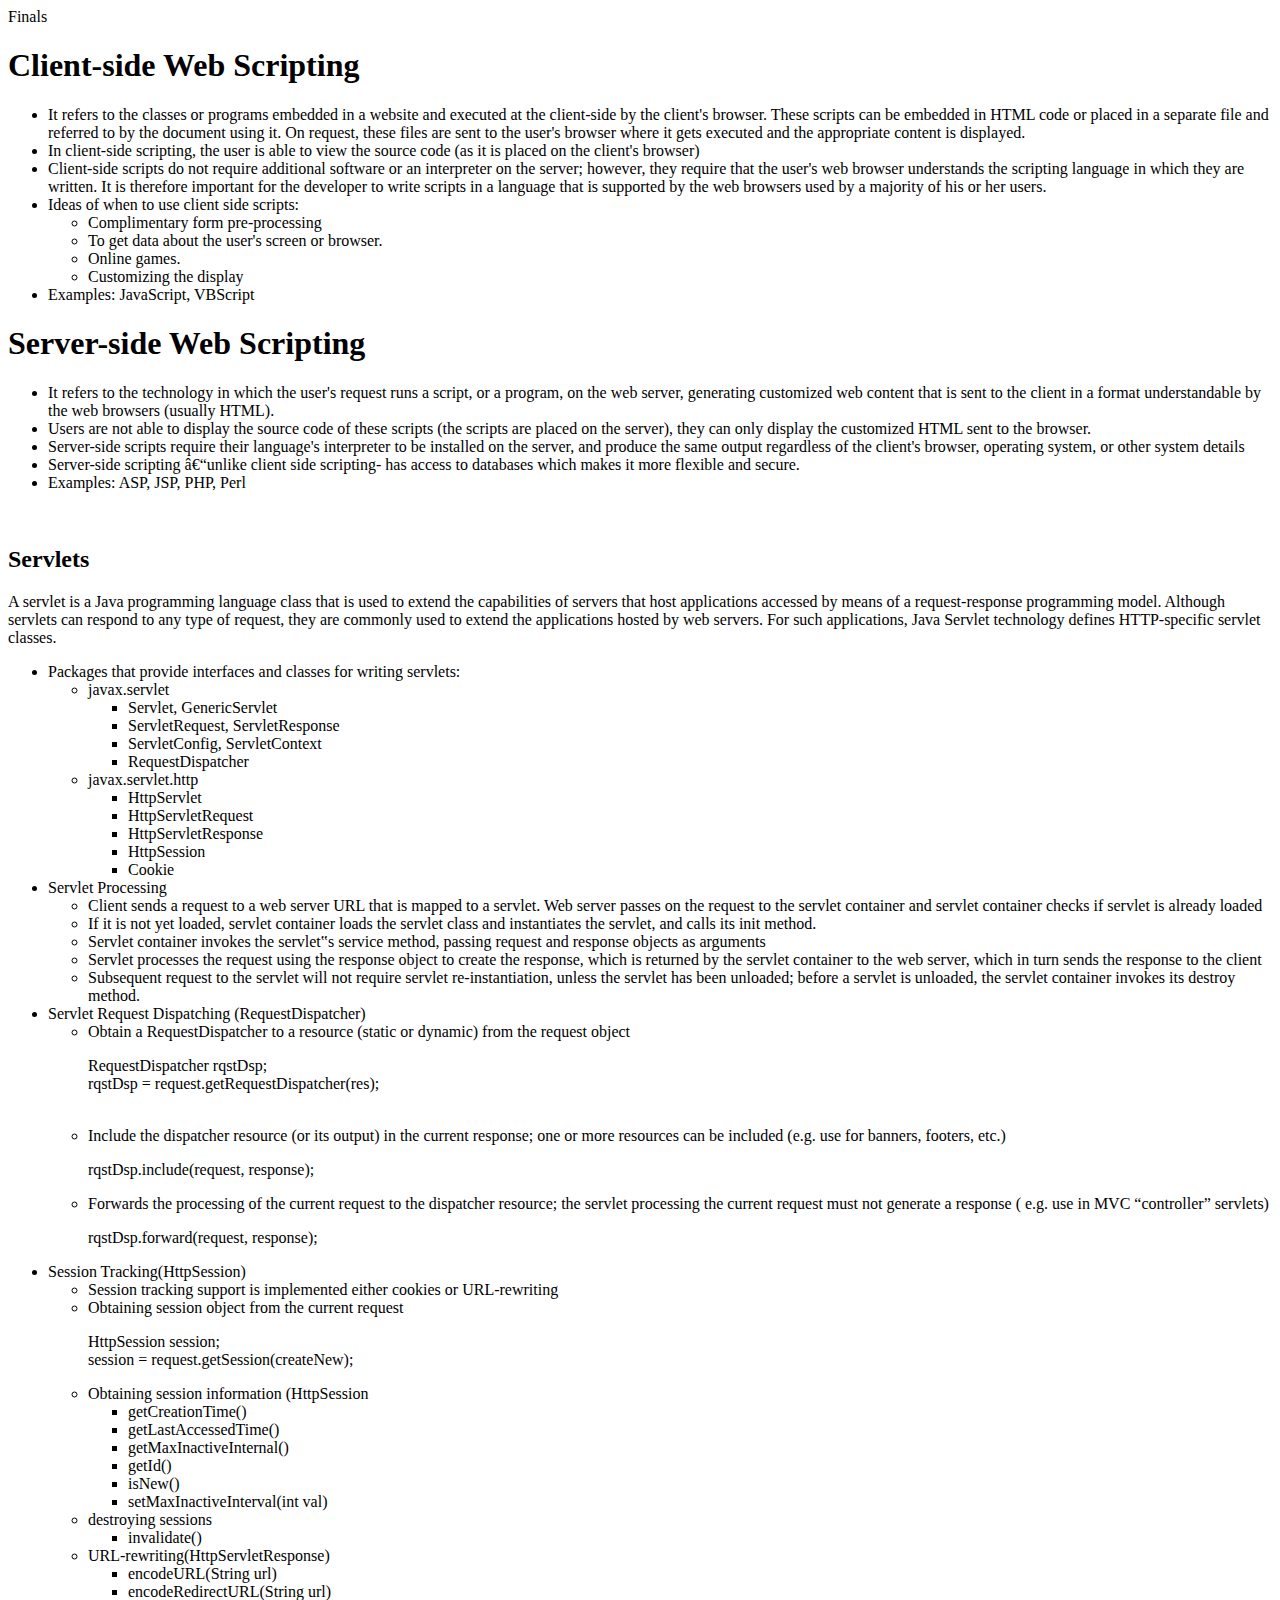
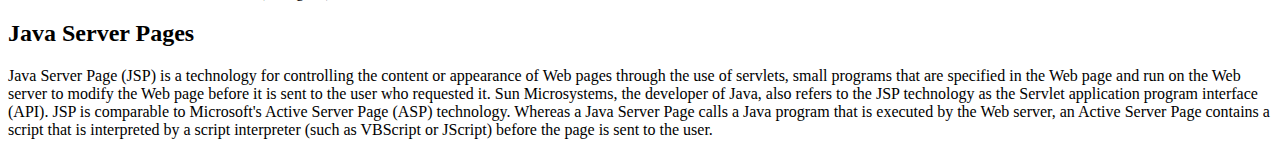
<file: FinalNotes.html>
<html>
    <head>
        <title>Webtek Finals Notes</title>
    </head>
    <body>
        <div class="PRELIMS">
            <div class="title maven-font">
              Finals
                <div class="horizontal-bar"></div>
            </div>
            <div class="content-prelims">
                   <!--start of notes-->
                    <div class="content maven-font">
                        <h1>Client-side Web Scripting</h1>
                        <ul>
                            <li>It refers to the classes or programs embedded in a website and executed at the client-side by the client's browser. These scripts can be embedded in HTML code or placed in a separate file and referred to by the document using it. On request, these files are sent to the user's browser where it gets executed and the appropriate content is displayed.</li>
                            <li>In client-side scripting, the user is able to view the source code (as it is placed on the client's browser)</li>
                            <li>Client-side scripts do not require additional software or an interpreter on the server; however, they require that the user's web browser understands the scripting language in which they are written. It is therefore important for the developer to write scripts in a language that is supported by the web browsers used by a majority of his or her users.</li>
                            <li>Ideas of when to use client side scripts:</li>
                                <ul>
                                    <li>Complimentary form pre-processing</li>
                                    <li>To get data about the user's screen or browser.</li>
                                    <li>Online games.</li>
                                    <li>Customizing the display</li>
                                </ul>
                            <li>Examples: JavaScript, VBScript</li>
                        </ul>
                        </div>
                        <h1>Server-side Web Scripting</h1>
                        <ul>
                            <li>It refers to the technology in which the user's request runs a script, or a program, on the web server, generating customized web content that is sent to the client in a format understandable by the web browsers (usually HTML). </li>
                            <li>Users are not able to display the source code of these scripts (the scripts are placed on the server), they can only display the customized HTML sent to the browser.</li>
                            <li>Server-side scripts require their language's interpreter to be installed on the server, and produce the same output regardless of the client's browser, operating system, or other system details</li>
                            <li>Server-side scripting â€“unlike client side scripting- has access to databases which makes it more flexible and secure.</li>
                            <li>Examples: ASP, JSP, PHP, Perl</li>
                        </ul>
                        <br>
                        <h2>Servlets</h2>
                        <p>
                            A servlet is a Java programming language class that is used to extend the capabilities of servers that host applications accessed by means of a request-response programming model. Although servlets can respond to any type of request, they are commonly used to extend the applications hosted by web servers. For such applications, Java Servlet technology defines HTTP-specific servlet classes.
                        </p>
                        <ul>
                            <li>Packages that provide interfaces and classes for writing servlets:</li>
                            <ul>
                                <li>javax.servlet</li>
                                <ul>
                                    <li>Servlet, GenericServlet</li>
                                    <li>ServletRequest, ServletResponse</li>
                                    <li>ServletConfig, ServletContext</li>
                                    <li>RequestDispatcher</li>
                                </ul>
                                <li>javax.servlet.http</li>
                                <ul>
                                    <li>HttpServlet</li>
                                    <li>HttpServletRequest</li>
                                    <li>HttpServletResponse</li>
                                    <li>HttpSession</li>
                                    <li>Cookie</li>
                                </ul>
                            </ul>
                            <li>Servlet Processing</li>
                            <ul>
                                <li>Client sends a request to a web server URL that is mapped to a servlet. Web server passes on the request to the servlet container and servlet container checks if servlet is already loaded</li>
                                <li>If it is not yet loaded, servlet container loads the servlet class and instantiates the servlet, and calls its  init method.</li>
                                <li>Servlet container invokes the servlet‟s service method, passing request and response objects as arguments</li>
                                <li>Servlet processes the request using the response object to create the response, which is returned by the servlet container to  the web server, which in turn sends the response to the client</li>
                                <li>Subsequent request to the servlet will not require servlet re-instantiation, unless the servlet has been unloaded; before a servlet is unloaded, the servlet container invokes its destroy method.</li>
                            </ul>
                            <li>Servlet Request Dispatching (RequestDispatcher)</li>
                            <ul>
                                <li>Obtain a RequestDispatcher to a resource (static or dynamic) from the request object</li>
                                    <p>RequestDispatcher rqstDsp;<br>
                                       rqstDsp = request.getRequestDispatcher(res);</p><br>
                                <li>Include the dispatcher resource (or its output) in the current response; one or more resources can be included  (e.g. use for banners, footers, etc.)</li>
                                    <p>rqstDsp.include(request, response);</p>
                                <li>Forwards  the  processing  of  the  current  request  to  the  dispatcher  resource;  the  servlet  processing  the  current  request  must  not generate a response ( e.g. use in MVC “controller” servlets)</li>
                                    <p>rqstDsp.forward(request, response);</p>
                            </ul>
                            <li>Session Tracking(HttpSession)</li>
                            <ul>
                                <li>Session tracking support is implemented either cookies or URL-rewriting</li>
                                <li>Obtaining session object from the current request</li>
                                    <p>HttpSession session; <br>
                                    session = request.getSession(createNew);</p>
                                <li>Obtaining session information (HttpSession</li>
                                    <ul>
                                        <li>getCreationTime()</li>
                                        <li>getLastAccessedTime()</li>
                                        <li>getMaxInactiveInternal()</li>
                                        <li>getId()</li>
                                        <li>isNew()</li>
                                        <li>setMaxInactiveInterval(int val)</li>
                                    </ul>
                                <li>destroying sessions</li>
                                <ul>
                                    <li>invalidate()</li>
                                </ul>
                                <li>URL-rewriting(HttpServletResponse)</li>
                                <ul>
                                    <li>encodeURL(String url)</li>
                                    <li>encodeRedirectURL(String url)</li>
                                </ul>
                            </ul>
                        </ul>
                            <h2>Java Server Pages</h2>
                                <p>Java Server Page (JSP) is a technology for controlling the content or appearance of Web pages through the use of servlets, small programs that are specified in the Web page and run on the Web server to modify the Web page before it is sent to the user who requested it. Sun Microsystems, the developer of Java, also refers to the JSP technology as the Servlet application program interface (API). JSP is comparable to Microsoft's Active Server Page (ASP) technology. Whereas a Java Server Page calls a Java program that is executed by the Web server, an Active Server Page contains a script that is interpreted by a script interpreter (such as VBScript or JScript) before the page is sent to the user.</p>
                
                
                </div>
            </div>
    </body>
</html>
</file>
<file: finals/css/main.css>
* {
    padding: 0;
    margin: 0;   
}

@font-face {
	font-family:maven_b;
	src:url(../font/MavenPro-Black.ttf)
}

.maven-font{
    	font-family:"maven_b"
}

#cover {
    height: 100%;
    width: 100%;
    left: 0;
    right: 0;
    margin-left: auto;
    margin-right: auto;
    text-align: center;
}

.content {
    width: 100%;
    margin-left: 10%;
    margin-right: 10%;
    background-color: #fefefe;
    margin: auto;
    padding: 20px;
    border: 1px solid #888;
    width: 80%;
}

.PRELIMS .modal-bottom{    
    margin-top: 10px;
    bottom: 0;
    left: 0;
    height: 10px;
    text-align: center;
    background-color: #1E6FC1;
    color: white;
    text-align: center;
    
}

h2 {
    margin-top: 10px;
    margin: 5px;
    margin-left: 0;
    text-align: center;
    font-size: 50px;
}

ul li , ol li{
    margin-left: 40px;
}

h3 {
    margin-top: 20px;
    margin-bottom: 10px;
}

hr {
    margin: 10px;
}

.nested {
    margin-left: 40px;
}

.url {
    text-decoration: underline;
    color: blue;
}

ol {
    display: inline-block;
}


.buttons {
    text-align: center;
}

.close {
    color: white;
    float: right;
    font-size: 30px;
    font-weight: bold;
}

.close:hover, .close:focus{
    color: #000;
    text-decoration: none;
    cursor: pointer;

}

.modal-top {
    padding: 2px 16px;
    background-color: #1E6FC1;
    color: white;
    text-align: center;
    height: 70px;
}

.sem-content {
    position: relative;
    background-color: #fefefe;
    margin: auto;
    padding: 0;
    width: 100%;
}

body,html {
    top: 0;
    left: 0;
    bottom: 0;
    width: 100%;
    height: 100%;
    
    position: static;  
    background-repeat: no-repeat;
    background-position: center center;
    background-size: cover;  
    background-image: url(../files/background.jpg);
}

@-webkit-keyframes fadeIn {
    from {opacity: 0} 
    to {opacity: 1}
}

@keyframes fadeIn {
    from {opacity: 0} 
    to {opacity: 1}
}

button {
    background-color: #1E6FC1;
    border: none;
    color: white;
    padding: 15px 32px;
    text-align: center;
    text-decoration: none;
    font-size: 16px;
}

button:hover {
    cursor: pointer;
    background: rgba(30,111,193,0.5);
    border-radius: 10px;
    transition: 500ms;
}

.main {
    position: relative;
    height: 100%;
    width: 100%;
    
}



h2:hover {
    cursor: pointer;
}

.hidden {
    display: none;
    
}

.modal {
    display: none; 
    position: fixed;
    z-index: 100;
    padding-top: 10px; 
    top: 0;
    bottom: 0;
    width: 100%;
    height: 100%; 
    overflow: auto; 
    background-color: rgb(0,0,0); 
    background-color: rgba(0,0,0,0.4);
    animation-name: fadeIn;
    animation-duration: 0.4s;
}

.click:hover {
    cursor: pointer;
}

.download {
    margin-top: 2%;
	position:relative;
	width:66px;
	height:66px;
	border-radius:100px;
	background-color:white;
	box-shadow:0 2px 4px rgba(0,0,0,0.2);
	cursor:pointer;
	z-index:2;
	overflow:hidden;
    left: 50%;
	bottom:-10%;
	opacity: 1;
}

.download svg {
	height:100%;
	width:25%;
	fill:#BDB099;
	position:absolute;
	top:0;
    left: 39%;
}



.download-text {
        position: relative;
        text-align: center;
        left: 50%;    
}

h1 {
    font-size: 4em;
    text-align: center;
}

.button_menu {
	height: 56px;
	width: 56px;
	border-radius: 100%;
	border: 2px solid white;
	position: absolute;
	left: 25px;
    top: 10px;
	z-index: 10;
	-webkit-transition: all .5s ease;
	   -moz-transition: all .5s ease;
	    -ms-transition: all .5s ease;
	     -o-transition: all .5s ease;
	        transition: all .5s ease;
}

.bar {
	height: 2px;
	width: 30px;
	background-color: #FFF;
	position: absolute;
	left: 13px;
	-webkit-transition: all .25s ease;
	   -moz-transition: all .25s ease;
	    -ms-transition: all .25s ease;
	     -o-transition: all .25s ease;
	        transition: all .25s ease;
}

.bar-1 {
    top: 18px;
}

.bar-2 {
    top: 26px;
}

.bar-3 {
    bottom: 18px
}

.menu-container {
	height: 100%;
	width: 100%;
	background-color: #FFF;
	position: fixed;
	top: 0px;
	left: 0px;
	overflow: hidden;
	z-index: 6;
	-webkit-transform: translateY(-100%);
	   -moz-transform: translateY(-100%);
	    -ms-transform: translateY(-100%);
	     -o-transform: translateY(-100%);
	        transform: translateY(-100%);
	-webkit-transition: all 1s cubic-bezier(0.500, -0.010, 0.000, 1.005);
	   -moz-transition: all 1s cubic-bezier(0.500, -0.010, 0.000, 1.005);
	     -o-transition: all 1s cubic-bezier(0.500, -0.010, 0.000, 1.005);
	        transition: all 1s cubic-bezier(0.500, -0.010, 0.000, 1.005);
}

.menu-container.show {
	-webkit-transform: translateY(0%);
	   -moz-transform: translateY(0%);
	    -ms-transform: translateY(0%);
	     -o-transform: translateY(0%);
	        transform: translateY(0%);
}

.button_menu.active {
	border: 2px solid black;
}

.button_menu.active .bar {
	background-color: black;
}

.term {
    float: left;
    display: block;
}

.menu-option {
    height: 55px;
	width: 300px;
	margin: auto;
	position: relative;
	overflow: hidden;
	margin-top: 1vw;
	margin-bottom: 1vw;
	cursor: pointer;
}

.content_on_menu {
    text-align: center;
	height: 100%;
	width: 100%;
	position: absolute;
	left: 0px;
	font-size: 42px;
	color: #5f5f5f;
	-webkit-transform: translateY(100%);
	   -moz-transform: translateY(100%);
	    -ms-transform: translateY(100%);
	     -o-transform: translateY(100%);
	        transform: translateY(100%);
	-webkit-transition: all .25s ease;
	   -moz-transition: all .25s ease;
	    -ms-transition: all .25s ease;
	     -o-transition: all .25s ease;
	        transition: all .25s ease;
}

.content_on_menu:hover {
    	color: #BDB099;
}

.content_on_menu.active content_menu{
    -webkit-transform: translateY(0%);
	   -moz-transform: translateY(0%);
	    -ms-transform: translateY(0%);
	     -o-transform: translateY(0%);
	        transform: translateY(0%);
}

.content_menu {
    position:absolute;
	top:50%;
	left:50%;
	-webkit-transform:translate(-50%,-50%);
	-ms-transform:translate(-50%,-50%);
	-o-transform:translate(-50%,-50%);
	transform:translate(-50%,-50%);
}

.maven_b {
    color: black;
}

.content_menu.active .content_on_menu{
    	-webkit-transform: translateY(0%);
	   -moz-transform: translateY(0%);
	    -ms-transform: translateY(0%);
	     -o-transform: translateY(0%);
	        transform: translateY(0%);
}

.button_menu.active .bar-1 {
    top: 21px;
	width: 20px;
	left: 12px;
  	-webkit-transform: rotate(-29deg);
	   -moz-transform: rotate(-29deg);
	    -ms-transform: rotate(-29deg);
	     -o-transform: rotate(-29deg);
	        transform: rotate(-29deg);  
}

.button_menu.active .bar-3 {
    bottom: 23px;
	width: 20px;
	left: 12px;
	-webkit-transform: rotate(29deg);
	   -moz-transform: rotate(29deg);
	    -ms-transform: rotate(29deg);
	     -o-transform: rotate(29deg);
	        transform: rotate(29deg);
}

.button_menu:hover {
	border: 2px solid black;
}

.button_menu:hover .bar  {
	background-color: black;
}





.main.hide {
	opacity: 0;
	position: absolute;
	top: -100%;
}

.MIDTERMS {
    display: none;
	position: absolute;
    background-color: coral;
	z-index: 2;
	width: 100%;
}

.title {
    display: inline-block;
    color: white;
    font-size: 70px;
    margin-top: 95px;
    margin-bottom: 65px;
    position: relative;
    margin-left: 40%;
}

.horizontal-bar {
    margin: auto;
    width: 50%;
    height: 2px;
    background-color: white;
    margin-top: 10px;
}



.MIDTERMS .modal-bottom {    
    margin-top: 10px;
    bottom: 0;
    left: 0;
    height: 10px;
    text-align: center;
    background-color: #1E6FC1;
    background-color: coral;
    text-align: center;
}

.PRELIMS {
    display: none;
	position: absolute;
    background-color: #1E6FC1;
	z-index: 2;
	width: 100%;
}

.status-codes {
    -webkit-column-count: 2;
    -o-column-count: 2;
    -moz-column-count: 2; 
    column-count: 2;
}



.main-body {
    width: 100%;
    height: 100%;
}

.bgimg {
    width: 100%;
    height: 100%;
    background-repeat: no-repeat;
    background-position: center center;
    background-size: cover;
}

.home-title {
    font-size: 100px;
    color: white;
    position: relative;
}

.text-container {
    overflow: hidden;
    position: absolute;
    top: 50%;
    left: 50%;
}

.subscript {
    font-size: 30px;
    text-align: center;
    color: white;
}

.mainpage {  
    text-align: center;
    position: absolute;
    top: 50%;
    left: 50%;
}

.PRELIM:hover {
    color: #1E6FC1;
}

.MIDTERM:hover {
    color: coral;
}





#lang-ss li {
  display: inline-block;
  list-style-type: none;
  padding-right: 20px;
}

#jsp-main-content ul li{
    list-style: none;
}

.HELPS {
    display: none;
    background-color: wheat;
	position: absolute;
	z-index: 2;
	width: 100%;
   min-height: 1000px;        
}

.FINALS p.link {
    margin-left: 18%;
    font-size: 30px;
}



nav {
    text-align: center;
    font-size: 50px;
}

.FINALS nav a {
    padding-right: 100px;
}

#java-scripts {
    display: none;
}





#php-scripts {
    display: none;
}



#node-scripts {
    display: none;
}

.info {
    margin-left: 40px;
}

pre {
    display: inline;
}

#owasp-scripts ul li {
    list-style: none;
}

.define {
    padding: 10px;
}

#owasp-scripts {
    display: none;
}

.centre {
    font-size: 40px;
    text-align: center;
}

.FINAL:hover {
    color: chartreuse;
}

.new {
    height: 50px;
    width: 50px;
}

.new1 {
    height: 50px;
    width: 100px;
}
</file>
